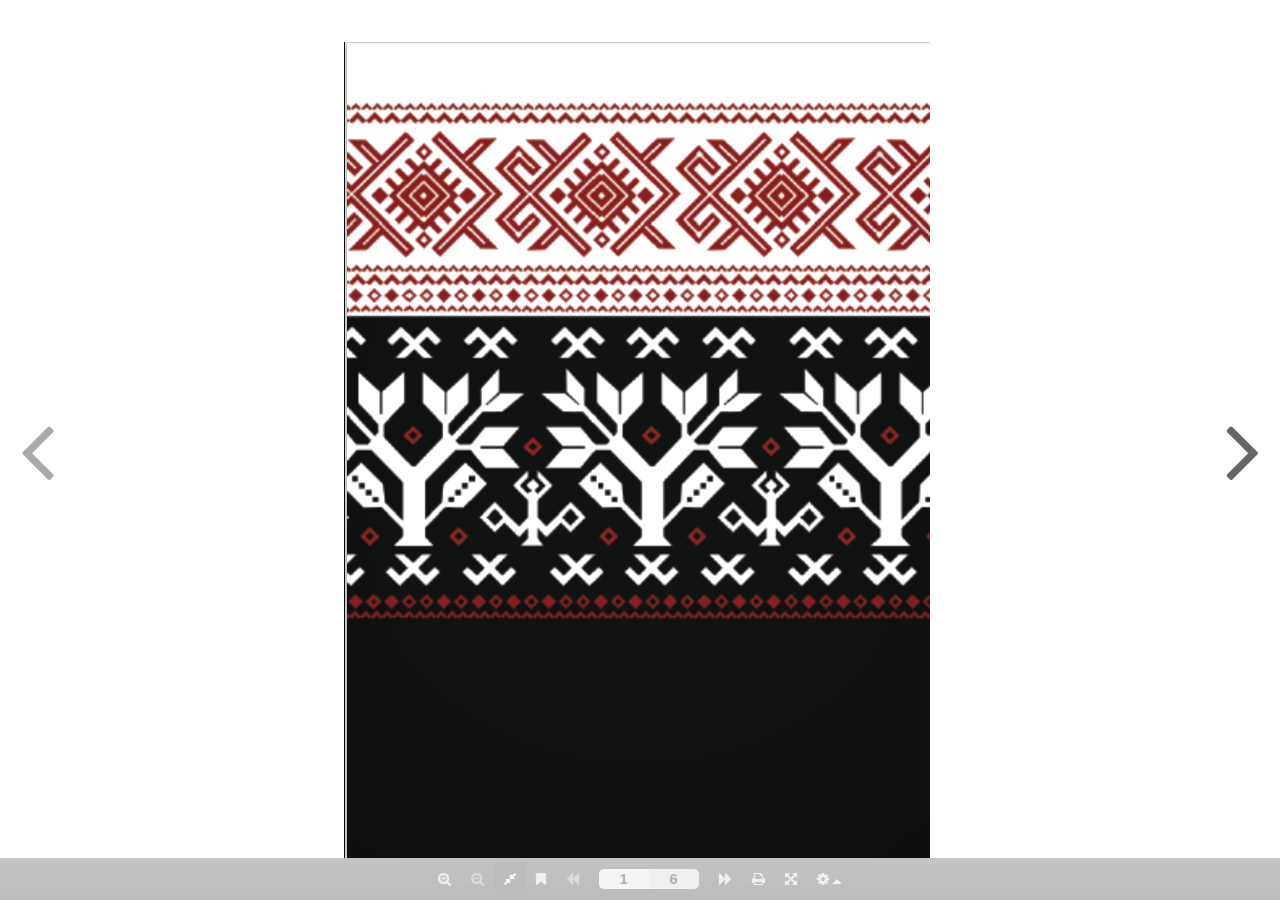
<file: christmascardviewer/index.html>
<html>
  <head>
    <meta charset="utf-8">
    <!-- <meta http-equiv="Content-Security-Policy" content="default-src *; script-src *;img-src * 'self' data: http:;"> -->
    <title>Gaven din</title>
    <style type="text/css">
      body {
          margin: 0;
          padding: 0;
      }
      .solid-container {
        height: 100vh;
      }
    </style>

  </head>
  <body>

    <div class="solid-container">

    </div>

    <script src="js/jquery.min.js"></script>
    <script src="js/html2canvas.min.js"></script>
    <script src="js/three.js"></script>
    <script src="js/pdf.min.js"></script>

    <!-- <script src="js/flip-book.js"></script> -->
    <script src="js/3dflipbook.min.js"></script>


    <script type="text/javascript">
     var totalPages = 5;
    //  var person = location.hash.substr(1);
     var person = "natasha"
    //  var person = location.host.split('.')[0];

    function gift(n) {
      return {
          type: 'image',
          src: 'src/'+person+'/img-'+(n+1)+'.png',
          interactive: false
        };
      }
      $('.solid-container').FlipBook({
        pageCallback: gift,
        pages: totalPages,
        propertiesCallback: function(props) {
          props.cover.color = 0x000000;
          props.cssLayersLoader = function(n, clb) {
            if(n==totalPages-1) {
                clb([{
                  html: '<iframe class="center-page" src="./src/'+person+'/doodle.html" width="100%" height="100%"></iframe>'
                }]);
            }
          };
          return props;
        },
      });
    </script>


  </body>
</html>
</file>
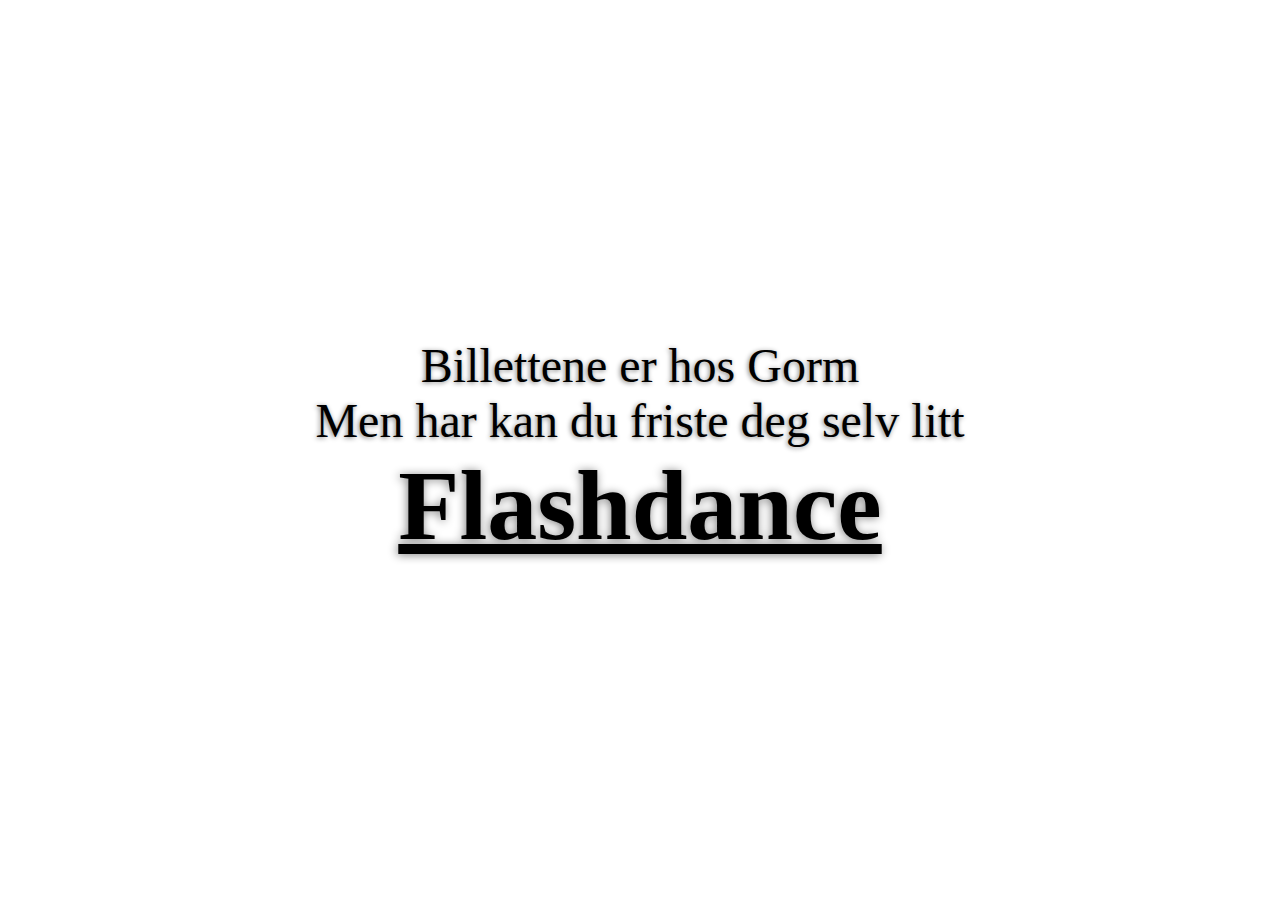
<file: src/flashdance/doodle.html>
<html><head>
    <meta charset="utf-8">
    <link rel="stylesheet" href="../../css/doodle-style.css">
    <title></title>
    <script src="../../js/jquery.min.js"></script>
  </head>
  <body>
    <div class="container">
      <div class="label">
        <span>Billettene er hos Gorm</span>
        <br/>
        <span>Men har kan du friste deg selv litt</span>
        <br/>
        <div id="button">Flashdance</div>
      </div>
    </div>

    <script type="text/javascript">
    $( document ).ready(function() {
        var url = "http://www.flashdance.no/"
        function openWebPage() {
            var win = window.open(url, '_blank');
            if (win) {
                //Browser has allowed it to be opened
                win.focus();
            } else {
                //Browser has blocked it
                alert('Please allow popups for this website');
            }
        }
        $('#button').on('click', function() {
            openWebPage()
            return false;
        });
    });

    </script>
  

</body></html>
</file>
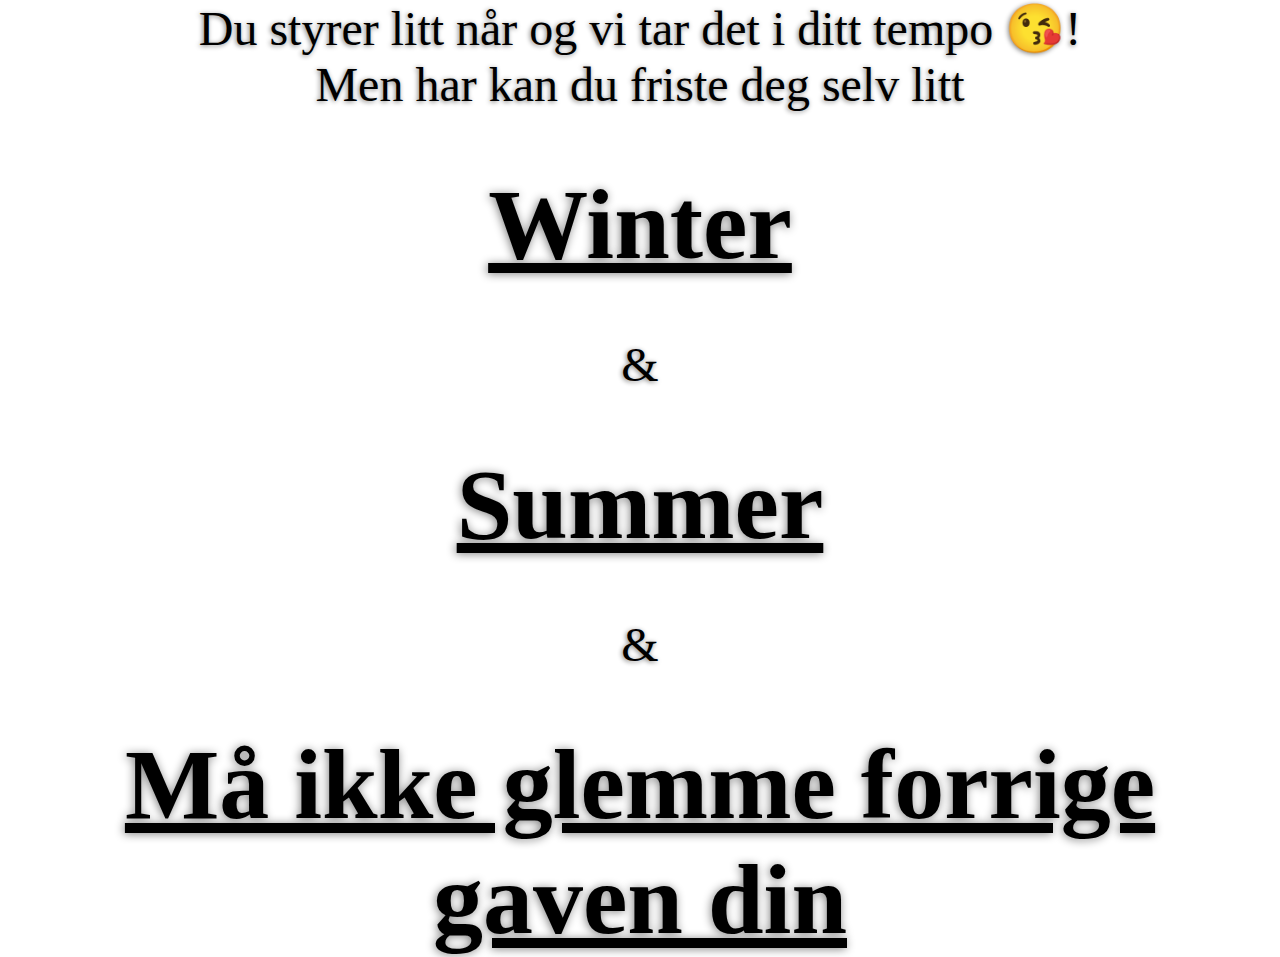
<file: src/nina/doodle.html>
<html><head>
    <meta charset="utf-8">
    <link rel="stylesheet" href="../../css/doodle-style.css">
    <title></title>
    <script src="../../js/jquery.min.js"></script>
  </head>
  <body>
    <div class="container">
      <div class="label">
        <span>Du styrer litt når og vi tar det i ditt tempo 😘!</span>
        <br/>
        <span>Men har kan du friste deg selv litt</span>
        <br/>
        <br/>
        <div id="button">Winter</div>
        <br/>
        <div>&</div>
        <br/>
        <div id="button2">Summer</div>
        <br/>
        <div>&</div>
        <br/>
        <div id="button3">Må ikke glemme forrige gaven din</div>
      </div>
    </div>

    <script type="text/javascript">
    $( document ).ready(function() {
        function openWebPage(url) {
            var win = window.open(url, '_blank');
            if (win) {
                //Browser has allowed it to be opened
                win.focus();
            } else {
                //Browser has blocked it
                alert('Please allow popups for this website');
            }
        }
        $('#button').on('click', function() {
            openWebPage('https://www.youtube.com/watch?v=ysdn2xbvTLo')
            return false;
        });
        $('#button2').on('click', function() {
            openWebPage('https://youtu.be/gPNmHGmvw80?t=17');
            return false;
        });
        $('#button3').on('click', function() {
            openWebPage('http://ninabriller.vongohren.me/');
            return false;
        });
    });

    </script>
  

</body></html>
</file>
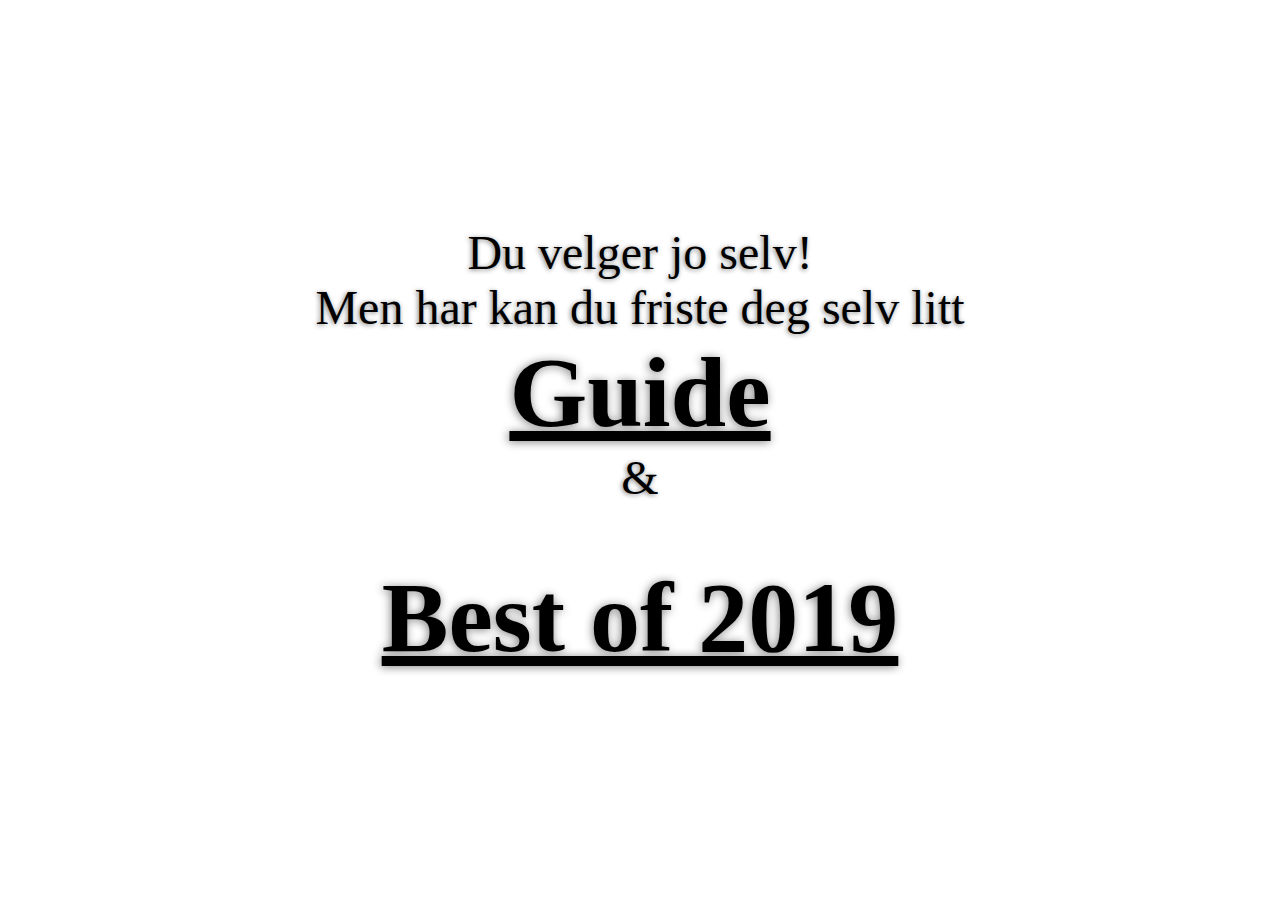
<file: src/ninabriller/doodle.html>
<html><head>
    <meta charset="utf-8">
    <link rel="stylesheet" href="../../css/doodle-style.css">
    <title></title>
    <script src="../../js/jquery.min.js"></script>
  </head>
  <body>
    <div class="container">
      <div class="label">
        <span>Du velger jo selv!</span>
        <br/>
        <span>Men har kan du friste deg selv litt</span>
        <br/>
        <div id="button">Guide</div>
        <div>&</div>
        <br/>
        <div id="button2">Best of 2019</div>
      </div>
    </div>

    <script type="text/javascript">
    $( document ).ready(function() {
        function openWebPage(url) {
            var win = window.open(url, '_blank');
            if (win) {
                //Browser has allowed it to be opened
                win.focus();
            } else {
                //Browser has blocked it
                alert('Please allow popups for this website');
            }
        }
        $('#button').on('click', function() {
            openWebPage('https://www.sport-conrad.com/blog/en/how-to-find-the-right-ski-goggle-lenses-sizes-fit-guide/')
            return false;
        });
        $('#button2').on('click', function() {
            openWebPage('https://adventuredigest.com/best-ski-goggles/');
            return false;
        });
    });

    </script>
  

</body></html>
</file>
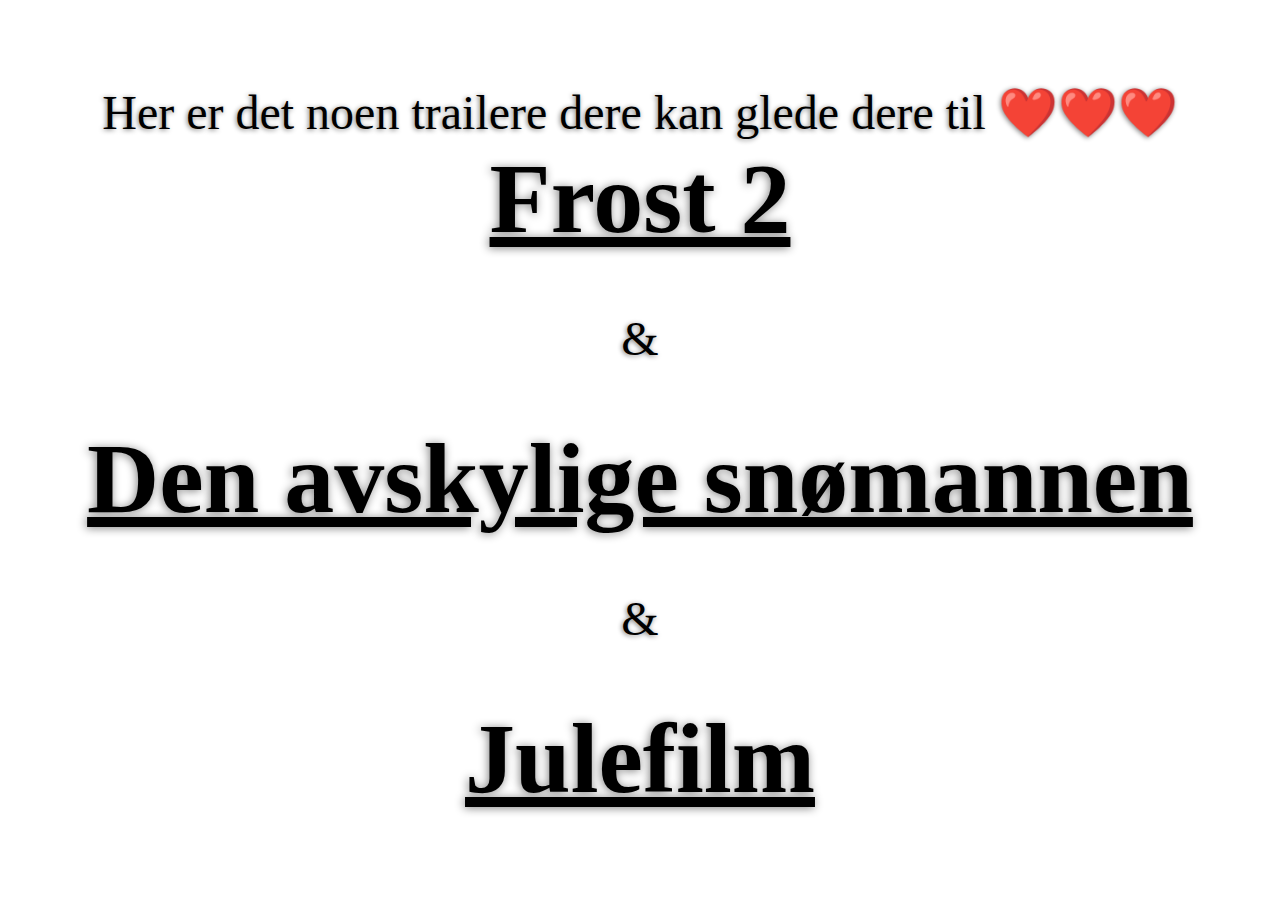
<file: src/odatuva/doodle.html>
<html><head>
    <meta charset="utf-8">
    <link rel="stylesheet" href="../../css/doodle-style.css">
    <title></title>
    <script src="../../js/jquery.min.js"></script>
  </head>
  <body>
    <div class="container">
      <div class="label">
        <span>Her er det noen trailere dere kan glede dere til ❤️❤️❤️</span>
        <br/>
        <div id="button">Frost 2</div>
        <br/>
        <div>&</div>
        <br/>
        <div id="button2">Den avskylige snømannen</div>
        <br/>
        <div>&</div>
        <br/>
        <div id="button3">Julefilm</div>
      </div>
    </div>

    <script type="text/javascript">
    $( document ).ready(function() {
        function openWebPage(url) {
            var win = window.open(url, '_blank');
            if (win) {
                //Browser has allowed it to be opened
                win.focus();
            } else {
                //Browser has blocked it
                alert('Please allow popups for this website');
            }
        }
        $('#button').on('click', function() {
            openWebPage('https://www.filmweb.no/trailere/article1412931.ece')
            return false;
        });
        $('#button2').on('click', function() {
            openWebPage('https://www.filmweb.no/trailere/article1401775.ece');
            return false;
        });
        $('#button3').on('click', function() {
            openWebPage('https://www.filmweb.no/article1410367.ece');
            return false;
        });
    });

    </script>
  

</body></html>
</file>
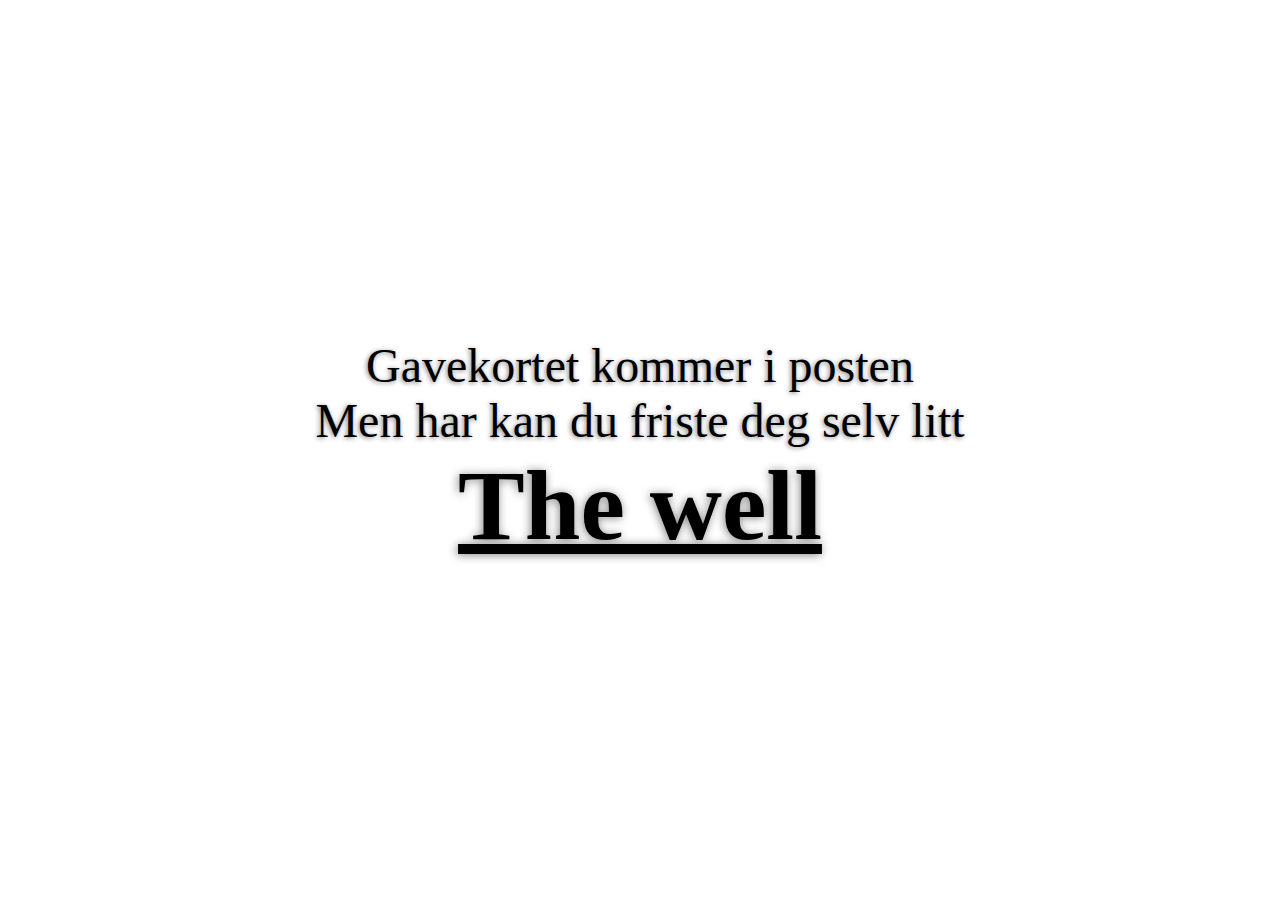
<file: src/thewell/doodle.html>
<html><head>
    <meta charset="utf-8">
    <link rel="stylesheet" href="../../css/doodle-style.css">
    <title></title>
    <script src="../../js/jquery.min.js"></script>
  </head>
  <body>
    <div class="container">
      <div class="label">
        <span>Gavekortet kommer i posten</span>
        <br/>
        <span>Men har kan du friste deg selv litt</span>
        <br/>
        <div id="button">The well</div>
      </div>
    </div>

    <script type="text/javascript">
    $( document ).ready(function() {
        var url = "https://thewell.no/"
        function openWebPage() {
            var win = window.open(url, '_blank');
            if (win) {
                //Browser has allowed it to be opened
                win.focus();
            } else {
                //Browser has blocked it
                alert('Please allow popups for this website');
            }
        }
        $('#button').on('click', function() {
            openWebPage()
            return false;
        });
    });

    </script>
  

</body></html>
</file>
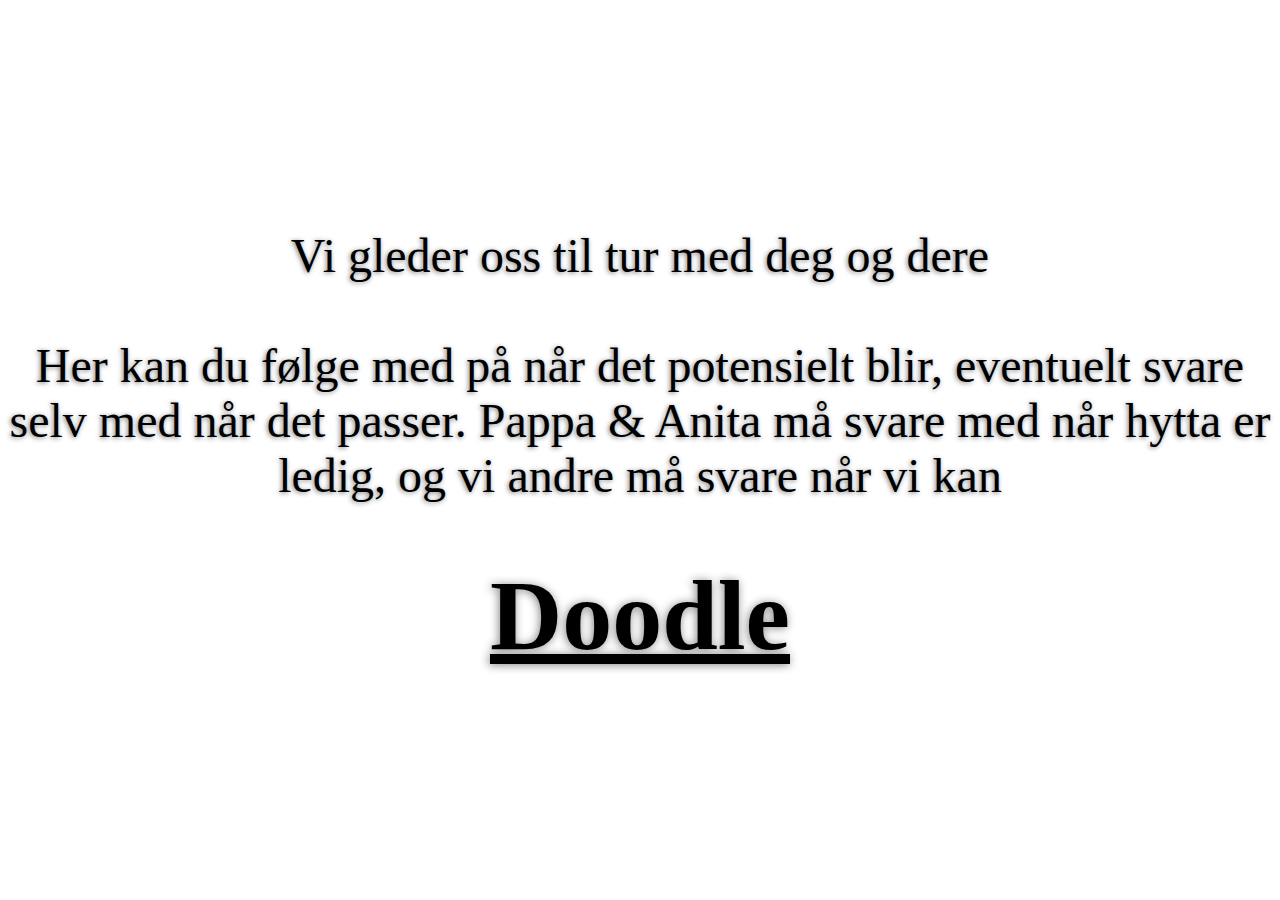
<file: christmascardviewer/src/catarina/doodle.html>
<html><head>
    <meta charset="utf-8">
    <link rel="stylesheet" href="../../css/doodle-style.css">
    <title></title>
    <script src="../../js/jquery.min.js"></script>
  </head>
  <body>
    <div class="container">
      <div class="label">
        <span>Vi gleder oss til tur med deg og dere</span>
        <br/>
        <br/>
        <div>Her kan du følge med på når det potensielt blir, eventuelt svare selv med når det passer. Pappa & Anita må svare med når hytta er ledig, og vi andre må svare når vi kan</div>
        <br/>
        <div id="button3">Doodle</div>
      </div>
    </div>

    <script type="text/javascript">
    $( document ).ready(function() {
        function openWebPage(url) {
            var win = window.open(url, '_blank');
            if (win) {
                //Browser has allowed it to be opened
                win.focus();
            } else {
                //Browser has blocked it
                alert('Please allow popups for this website');
            }
        }
        $('#button').on('click', function() {
            openWebPage('https://www.filmweb.no/trailere/article1412931.ece')
            return false;
        });
        $('#button2').on('click', function() {
            openWebPage('https://www.filmweb.no/trailere/article1401775.ece');
            return false;
        });
        $('#button3').on('click', function() {
            openWebPage('https://doodle.com/poll/9sded9pxq9ecrze4?utm_source=poll&utm_medium=link');
            return false;
        });
    });

    </script>
  

</body></html>
</file>
<file: css/doodle-style.css>
body {
    width: 100%;
    height: 100%;
    margin: 0;
    background-color: black;
  }
  
  html, body {
      touch-action: auto;
  }
  
  .container {
    height: 100%;
    width: 100%;
    background-color: white;
    display: table;
    position: relative;
  }
  
  .corner-right, .corner-bottom {
    position: absolute;
    bottom: 0;
    box-shadow: -3px -3px 15px white;
  }
  
  .corner-right {
    width: 2px;
    height: 150px;
  }
  
  .corner-bottom {
    width: 150px;
    height: 2px;
  }
  
  .label {
    display: table-cell;
    vertical-align: middle;
    text-align: center;
  }
  
  #button {
    color: black;
    font-family: Georgia, 'Times New Roman', Times, serif;
    font-size: 100px;
    font-weight: bold;
    text-shadow: -1px 1px 0.1em grey;
    text-decoration: underline;
    position: relative;
    cursor: pointer;
  
    /*top: -30px;*/
  }

  #button2 {
    color: black;
    font-family: Georgia, 'Times New Roman', Times, serif;
    font-size: 100px;
    font-weight: bold;
    text-shadow: -1px 1px 0.1em grey;
    text-decoration: underline;
    position: relative;
    cursor: pointer;
    /*top: -30px;*/
  }

  #button3 {
    color: black;
    font-family: Georgia, 'Times New Roman', Times, serif;
    font-size: 100px;
    font-weight: bold;
    text-shadow: -1px 1px 0.1em grey;
    text-decoration: underline;
    position: relative;
    cursor: pointer;
    /*top: -30px;*/
  }
  
  .label a:hover {
    text-shadow: -1px 1px 0.1em  grey, 0 0 0.2em #99cccc;
    cursor: pointer;
  }
  
  .label {
    color: black;
    font-size: 36pt;
    text-shadow: -1px 1px 0.1em grey;
  }
</file>
<file: christmascardviewer/css/doodle-style.css>
body {
    width: 100%;
    height: 100%;
    margin: 0;
    background-color: black;
  }
  
  html, body {
      touch-action: auto;
  }
  
  .container {
    height: 100%;
    width: 100%;
    background-color: white;
    display: table;
    position: relative;
  }
  
  .corner-right, .corner-bottom {
    position: absolute;
    bottom: 0;
    box-shadow: -3px -3px 15px white;
  }
  
  .corner-right {
    width: 2px;
    height: 150px;
  }
  
  .corner-bottom {
    width: 150px;
    height: 2px;
  }
  
  .label {
    display: table-cell;
    vertical-align: middle;
    text-align: center;
  }
  
  #button {
    color: black;
    font-family: Georgia, 'Times New Roman', Times, serif;
    font-size: 100px;
    font-weight: bold;
    text-shadow: -1px 1px 0.1em grey;
    text-decoration: underline;
    position: relative;
    cursor: pointer;
  
    /*top: -30px;*/
  }

  #button2 {
    color: black;
    font-family: Georgia, 'Times New Roman', Times, serif;
    font-size: 100px;
    font-weight: bold;
    text-shadow: -1px 1px 0.1em grey;
    text-decoration: underline;
    position: relative;
    cursor: pointer;
    /*top: -30px;*/
  }

  #button3 {
    color: black;
    font-family: Georgia, 'Times New Roman', Times, serif;
    font-size: 100px;
    font-weight: bold;
    text-shadow: -1px 1px 0.1em grey;
    text-decoration: underline;
    position: relative;
    cursor: pointer;
    /*top: -30px;*/
  }
  
  .label a:hover {
    text-shadow: -1px 1px 0.1em  grey, 0 0 0.2em #99cccc;
    cursor: pointer;
  }
  
  .label {
    color: black;
    font-size: 36pt;
    text-shadow: -1px 1px 0.1em grey;
  }
</file>
